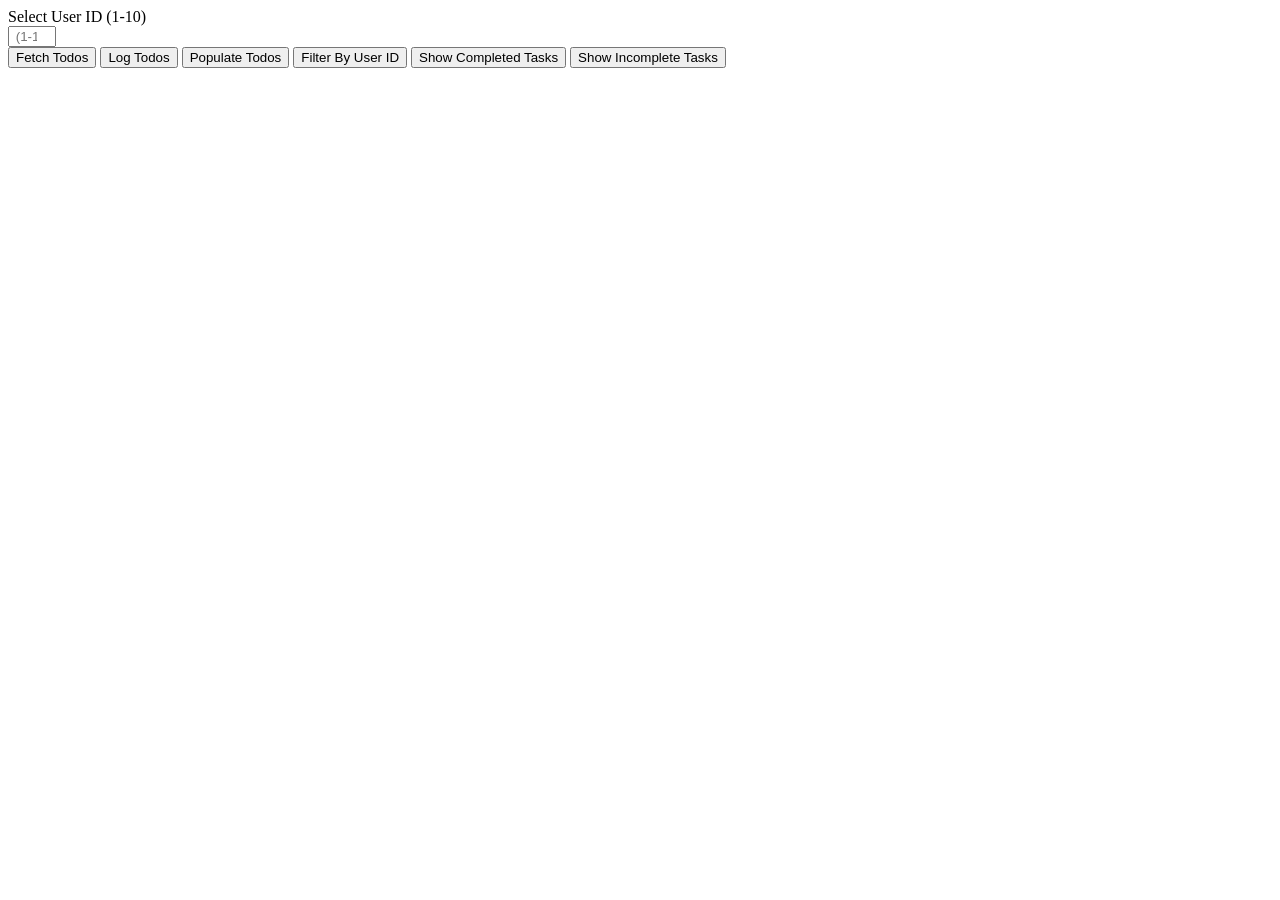
<file: index.html>
<!DOCTYPE html>
  <html lang="en">
  <head>
    <meta charset="UTF-8">
    <meta name="viewport" content="width=device-width, initial-scale=1.0">
    <meta http-equiv="X-UA-Compatible" content="ie=edge">
    <link rel="stylesheet" href="style.css">
    <script src="todo.js"> </script>
    <title>ToDo List</title>
  </head>
    <body> 
      <form>
        <label for="todoId">Select User ID (1-10)</label><br>
        <input type="number" id="userid" name="userid" placeholder=" (1-10)" min="1" max ="10" value="" onmouseup="saveUserId(this.value)" autocomplete="off" ><br>
      </form>

        <button onclick="fetchTodos()">Fetch Todos</button>
        <button onclick="logTodos()">Log Todos</button>
        <button onclick="populateTodos()">Populate Todos</button>
        <button onclick="repopulateWids()"> Filter By User ID</button>
        <button onclick="showComplete()">Show Completed Tasks</button>
        <button onclick="showIncomplete()">Show Incomplete Tasks</button>
        <ol id="todo-list">
           
        </ol>


    </body>
   
  </html>
</file>
<file: style.css>
.isFalse {
    color: blue;
}

.isTrue {
    color: aquamarine;
}
</file>
